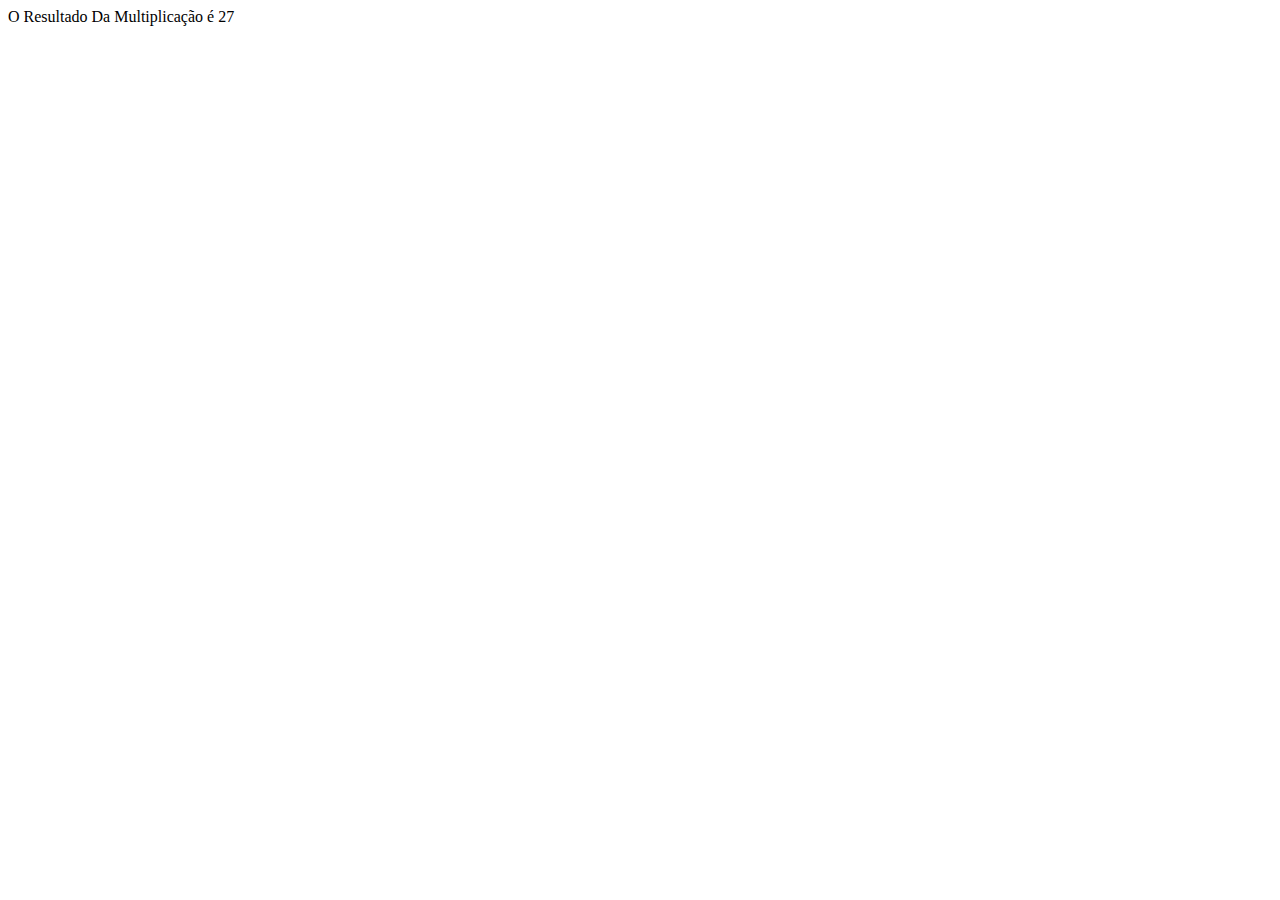
<file: index.html>
<!DOCTYPE html>
<html lang="pt">
<head>
    <meta charset="UTF-8">
       <title>aula1</title>
       <link rel="stylesheet" type="text/css" href="estilo.css">


</head>
<body >
<script src="teste.js"></script>

</body>
</file>
<file: estilo.css>
.div{background-color: blue; 
    display: flex; 
    width: 300px; height: 200px;
   
    align-items: center;
    justify-content: center;
}
    .it1{
        background-color: brown;
        width: 50px;
        height: 50px;

    }
    .it2{
        background-color: rgb(42, 165, 144);
        width: 50px;
        height: 50px;

    }
    .it3{
        background-color: rgb(3, 2, 2);
        width: 50px;
        height: 50px;
    }
    .it4{
        background-color: rgb(35, 201, 98);
        width: 50px;
        height: 50px;

    }
</file>
